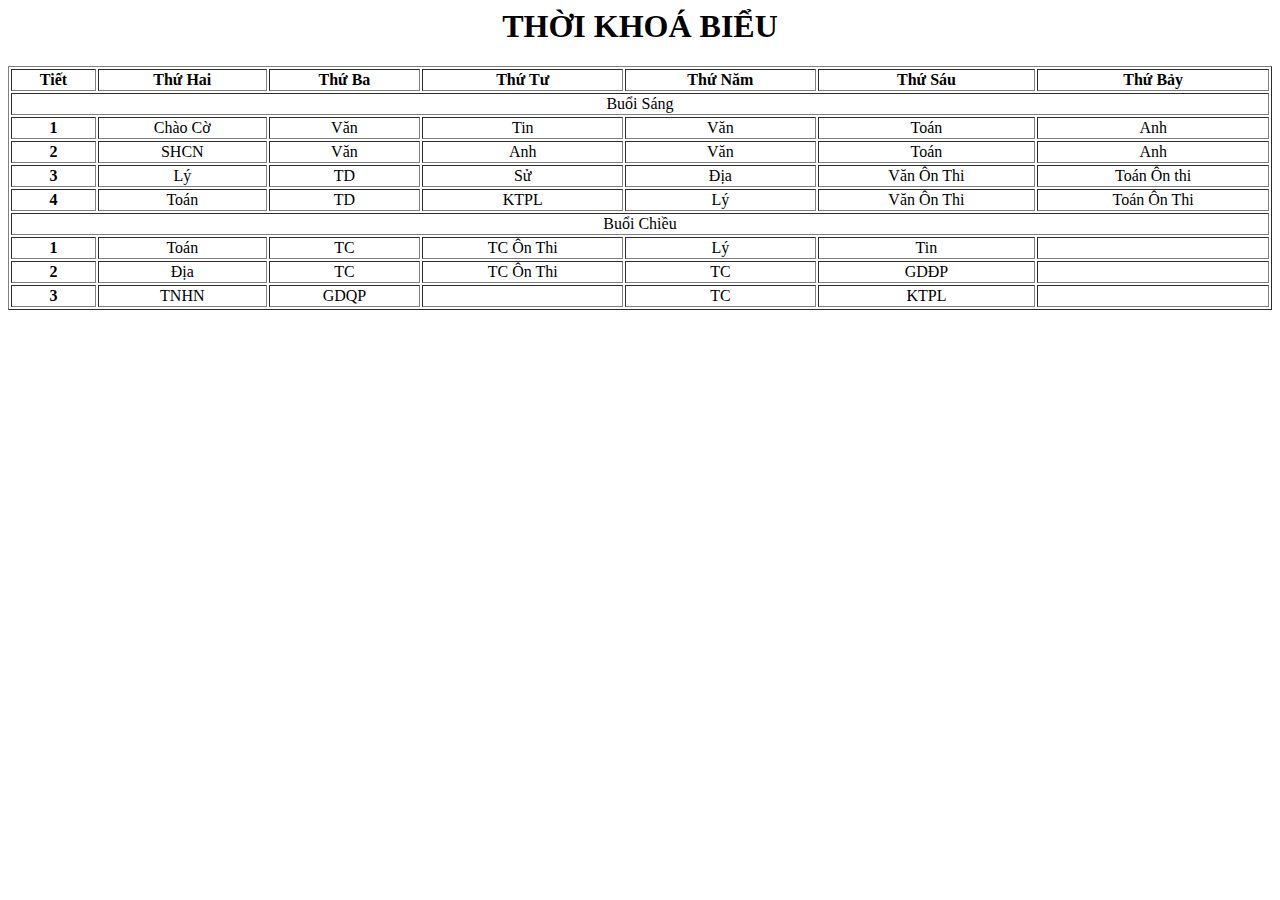
<file: Index.html>
<html>
  <head>
   <meta charset = "utf-8">
    <style>
      td {text-align: center;}
      h1 {text-align: center;}
    </style>
  </head>
  <body>
    <h1> THỜI KHOÁ BIỂU</h1>
    <table>
      <table border="1" width="100%">
      <tr>
        <th>Tiết</th> <th>Thứ Hai</th> <th>Thứ Ba</th> <th>Thứ Tư</th> <th>Thứ Năm</th> <th>Thứ Sáu</th> <th>Thứ Bảy</th>
      </tr>
        <tr>
          <td colspan="7">Buổi Sáng</td>
      <tr>
        <td><b>1</b></td><td>Chào Cờ</td><td>Văn</td><td>Tin</td><td>Văn</td><td>Toán</td><td>Anh</td>
      </tr>
      <tr>
        <td><b>2</b></td><td>SHCN</td><td>Văn</td><td>Anh</td><td>Văn</td><td>Toán</td><td>Anh</td>
      </tr>
      <tr>
        <td><b>3</b></td><td>Lý</td><td>TD</td><td>Sử</td><td>Địa</td><td>Văn Ôn Thi</td><td>Toán Ôn thi</td>
      </tr>
      <tr>
        <td><b>4</b></td><td>Toán</td><td>TD</td><td>KTPL</td><td>Lý</td><td>Văn Ôn Thi</td><td>Toán Ôn Thi</td>
      </tr>
        <tr>
          <td colspan="7">Buổi Chiều</td>
        </tr>
        <tr>
          <td><b>1</b></td> <td>Toán</td> <td>TC</td> <td>TC Ôn Thi</td> <td>Lý</td> <td>Tin</td> <td> </td>
        </tr>
        <tr>
          <td><b>2</b></td> <td>Địa</td> <td>TC</td> <td>TC Ôn Thi</td> <td>TC</td> <td>GDĐP</td> <td> </td>
        </tr>
        <tr>
          <td><b>3</b></td> <td>TNHN</td> <td>GDQP</td> <td> </td> <td>TC</td> <td>KTPL</td> <td> </td>
        </tr>
    </table>
  </body>
</html>
</file>
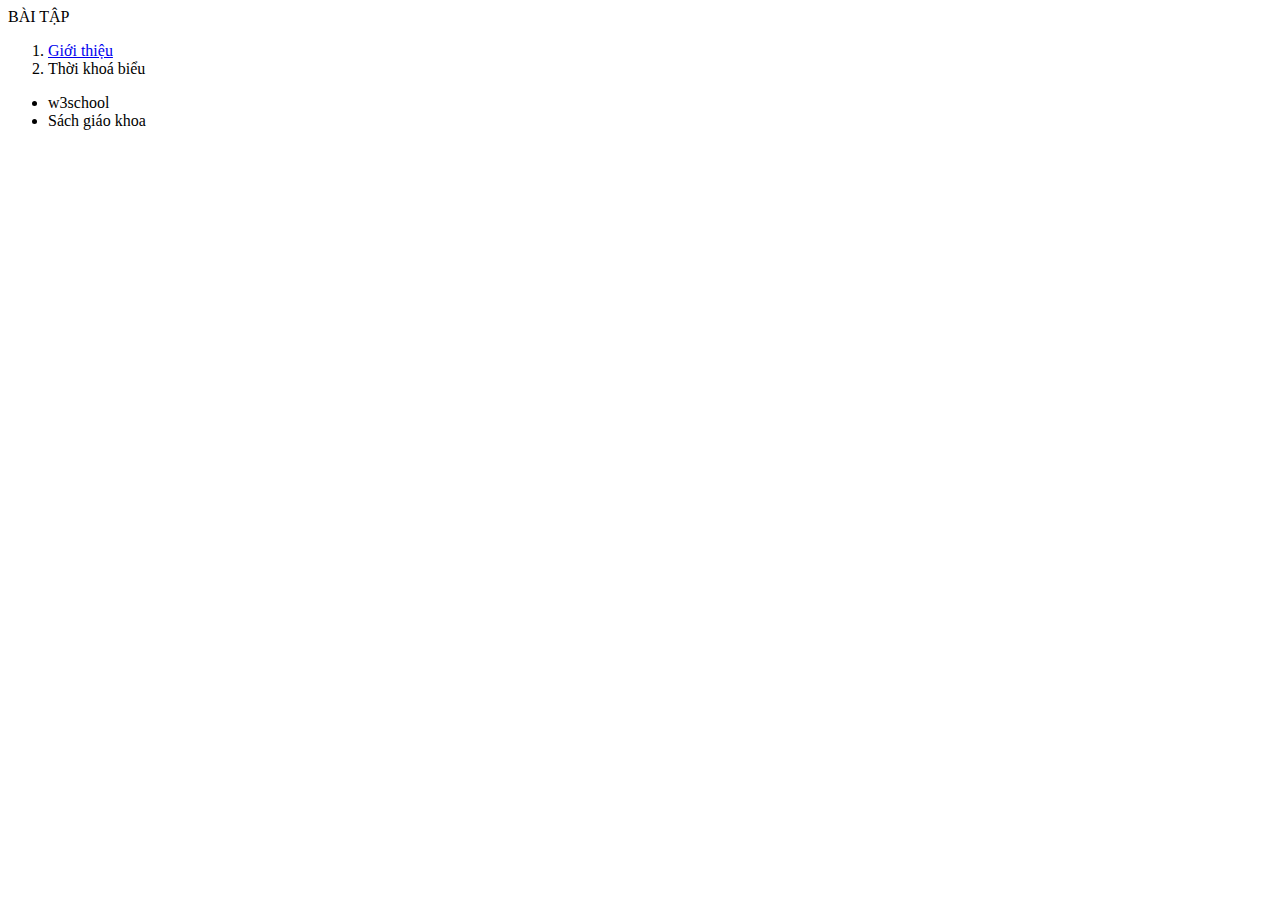
<file: Contents/index.html>
<html>
   <head>
      <meta utf-8>
   </head>
   <body>
      BÀI TẬP
      <ol>
         <li> <a href="contents/gioithieu.html"> Giới thiệu </a> </li> 
         <li> Thời khoá biểu </li>
      </ol>
      <ul>
        <li> w3school</li> <li> Sách giáo khoa</li>
      </ul>
   </body>
</file>
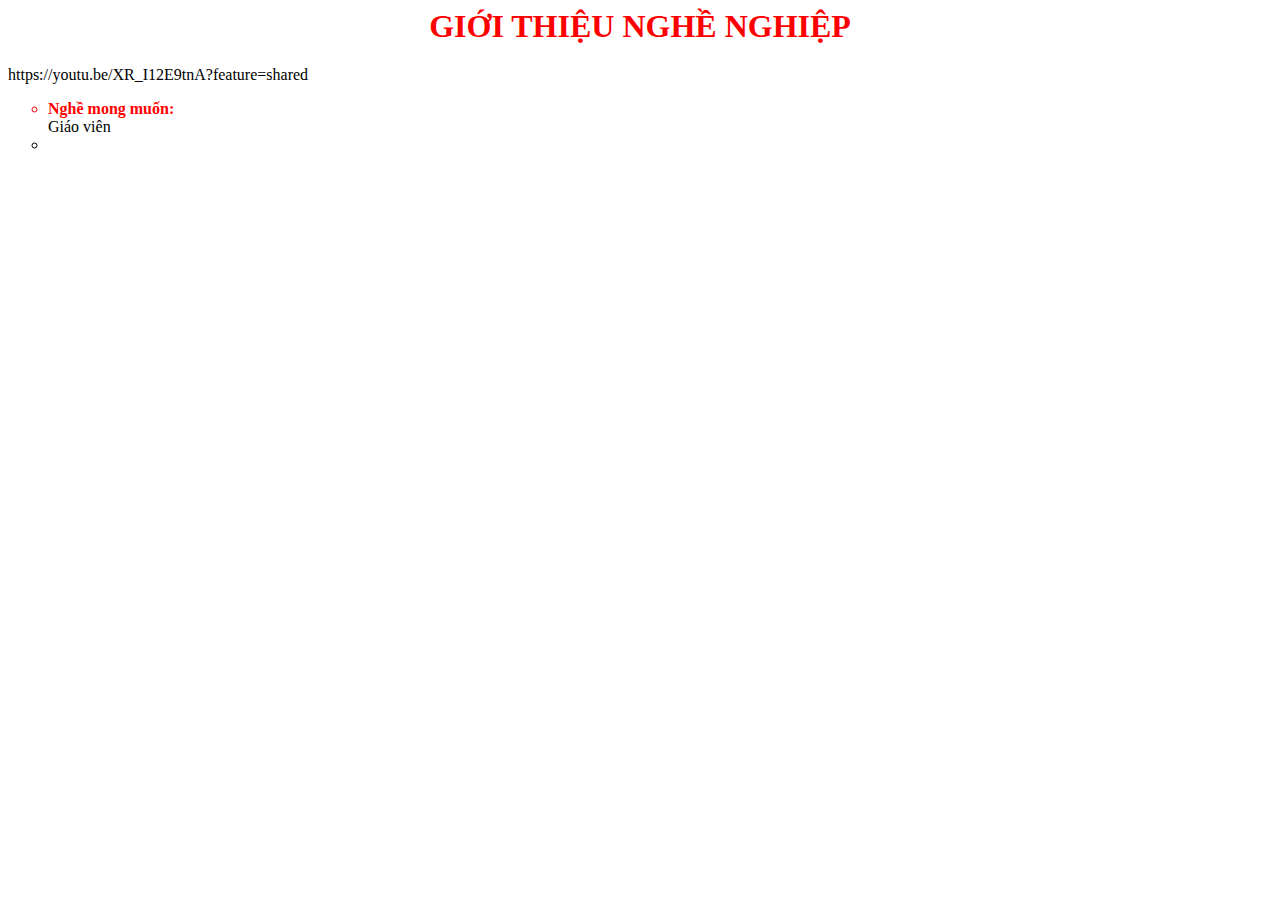
<file: gioithieunghe.html>
<html>
  <head> 
    <meta charset="UTF-8">
    <style>
      h1 {color:red; text-align:center;}
    </style>
  </head>
  <body>
    <h1> GIỚI THIỆU NGHỀ NGHIỆP </h1>
       https://youtu.be/XR_I12E9tnA?feature=shared
    <ul style="list-style-type:circle">
      <li style="color:red;font-weight:bold;"> Nghề mong muốn: </li>
        Giáo viên
      <li style="color;red">
        </html>
</file>
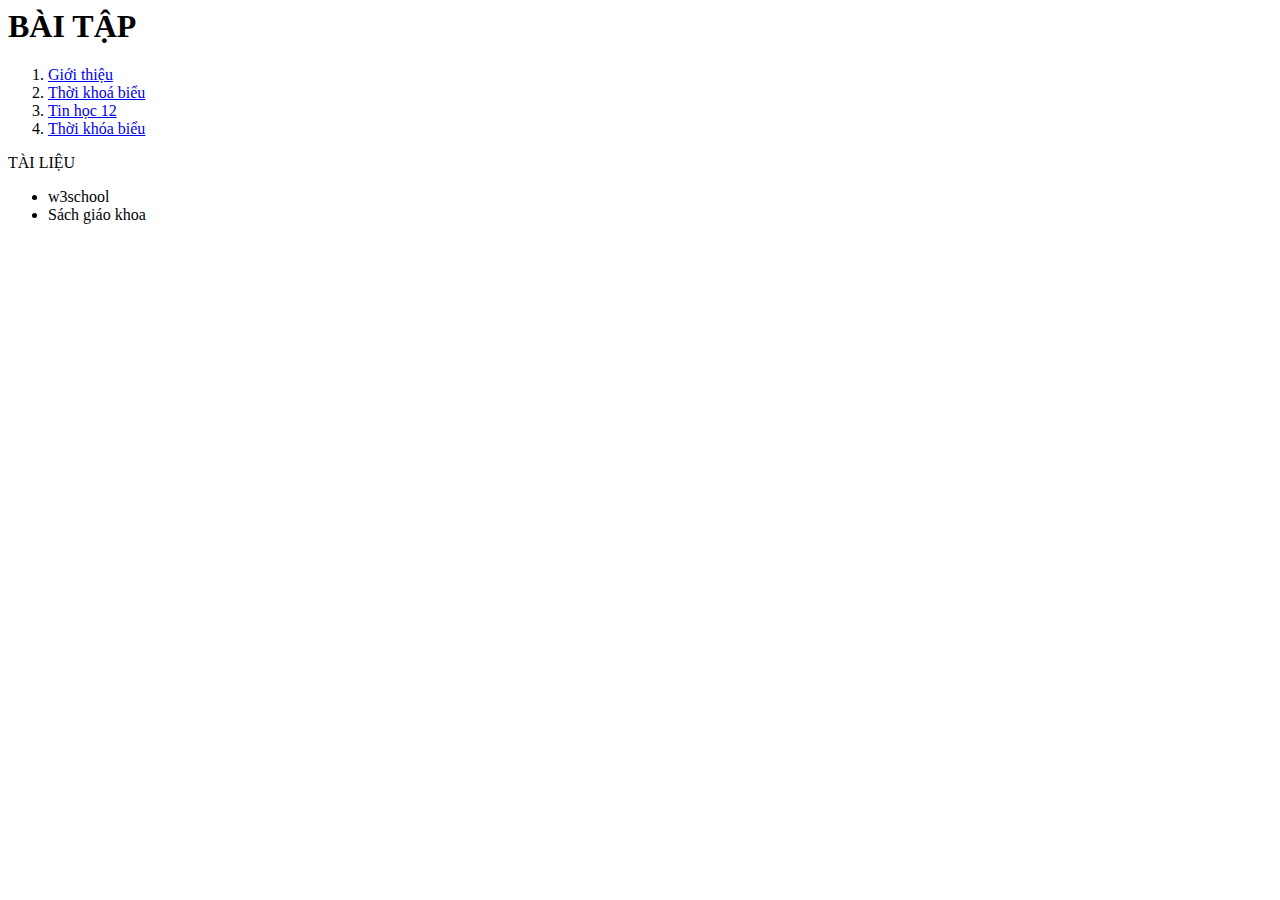
<file: list.html>
<html>
   <head>
      <meta charset ="utf-8">
      <link rel="stylesheet" href="style.css">
   </head>
   <body>
    <h1> BÀI TẬP </h1>
      <ol>
         <li> <a href="Contents/gioithieu.html" target="_blank"> Giới thiệu </a> </li> 
         <li> <a href="Contents/tkb.html" target="_blank"> Thời khoá biểu </a> </li>
         <li> <a href="Contents/tinhoc12.html" target="_blank"> Tin học 12 </a> </li>
         <li> <a href="Contents/tkb.html" target="_blank"> Thời khóa biểu </a> </li>
      </ol>
     TÀI LIỆU
      <ul>
        <li> w3school</li> <li> Sách giáo khoa</li>
      </ul>
   </body>
</html>
</file>
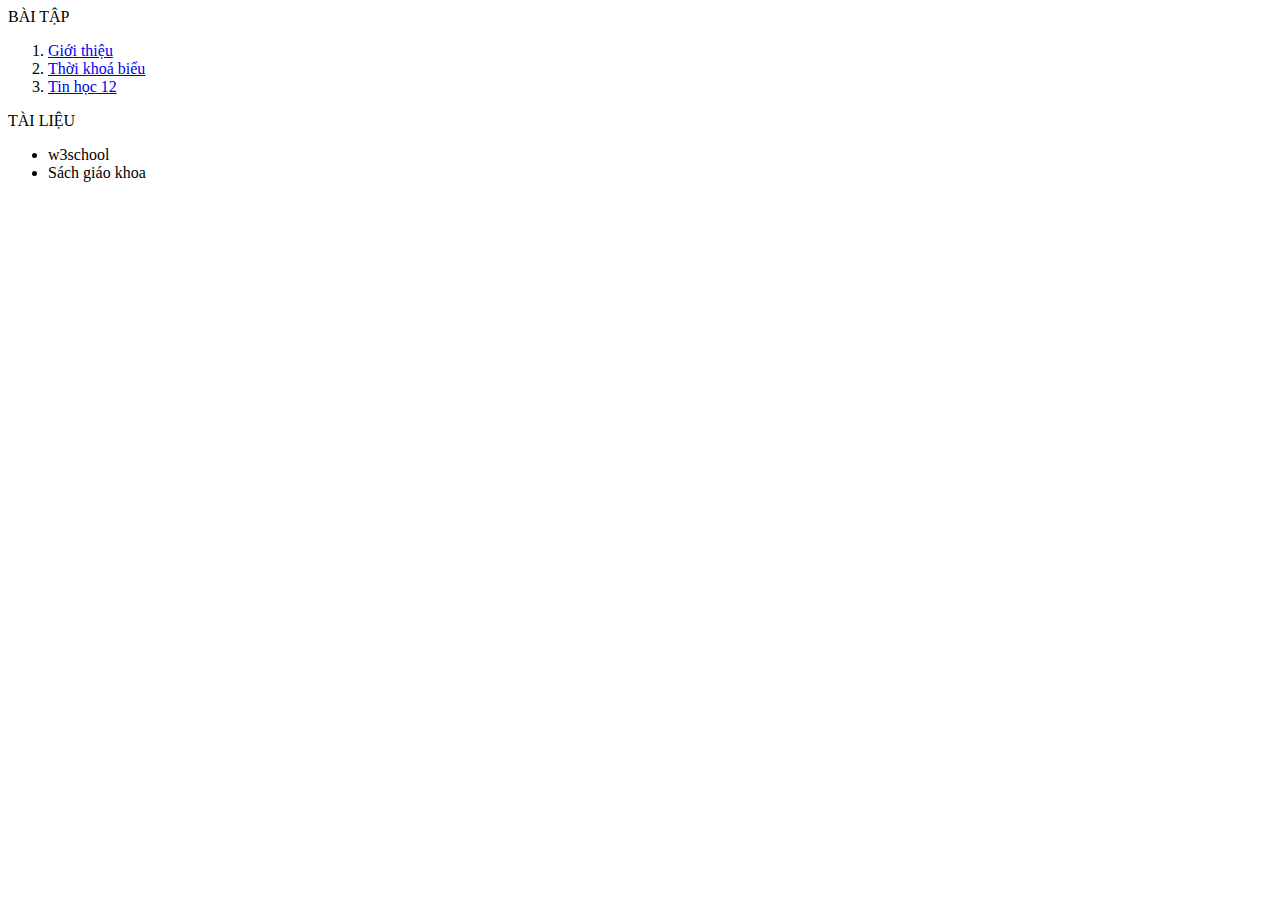
<file: Contents/..index.html>
<html>
   <head>
      <meta charset ="utf-8">
   </head>
   <body>
      BÀI TẬP
      <ol>
         <li> <a href="contents/gioithieu.html" target="_blank"> Giới thiệu </a> </li> 
         <li> <a href="contents/tkb.html" target="_blank"> Thời khoá biểu </a> </li>
         <li> <a href="contents/tinhoc12.html" target="_blank"> Tin học 12 </a> </li>
      </ol>
     TÀI LIỆU
      <ul>
        <li> w3school</li> <li> Sách giáo khoa</li>
      </ul>
   </body>
</html>
</file>
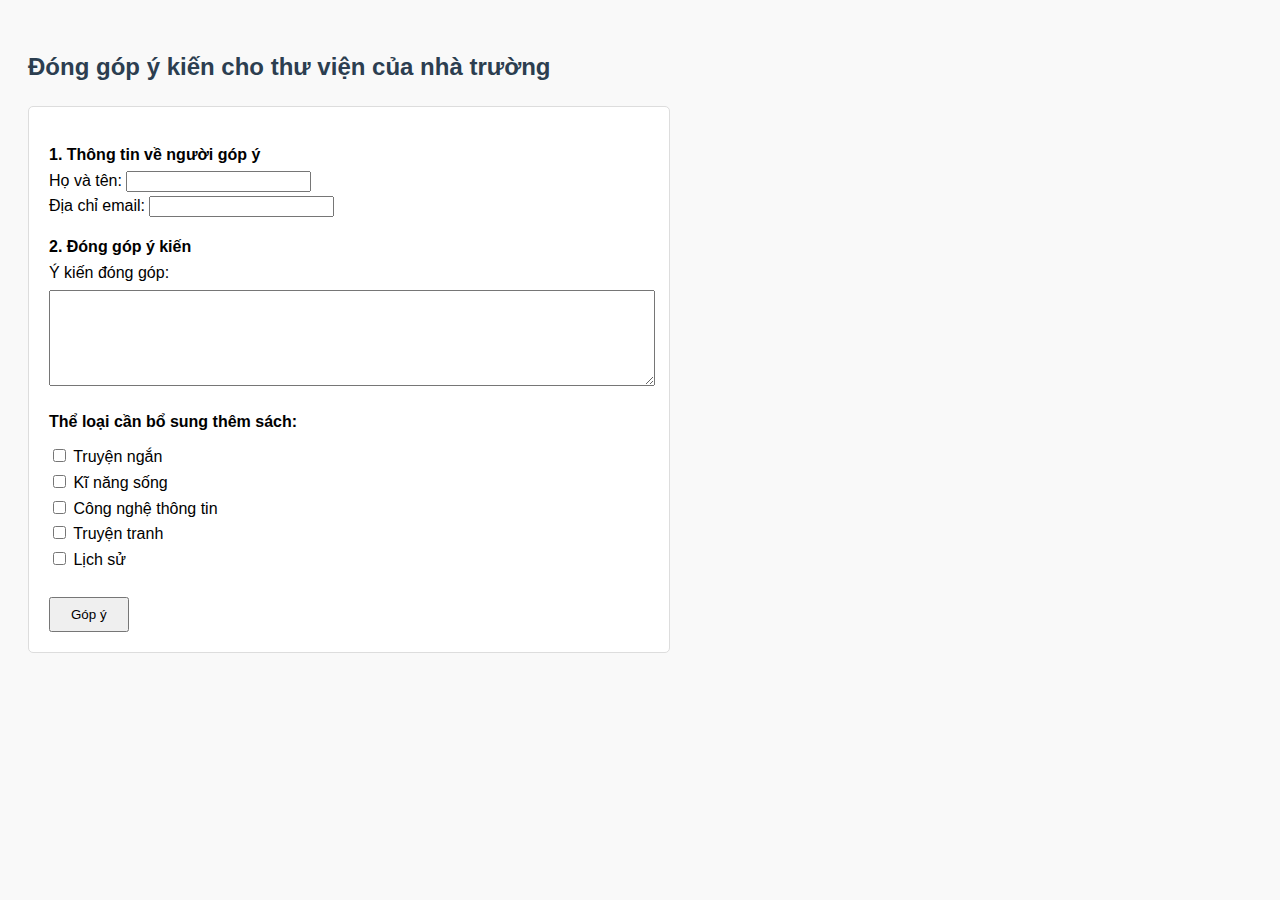
<file: Contents/Bai7-NV2.html>
<!DOCTYPE html>
<html lang="vi">
<head>
    <meta charset="UTF-8">
    <meta name="viewport" content="width=device-width, initial-scale=1.0">
    <title>Bai7-NV2 - Thực hành biểu mẫu</title>
    <style>
        body { font-family: Arial, sans-serif; line-height: 1.6; padding: 20px; background-color: #f9f9f9; }
        form { background: #fff; border: 1px solid #ddd; padding: 20px; max-width: 600px; border-radius: 5px; }
        h2 { color: #2c3e50; }
        .section-title { font-weight: bold; margin-top: 15px; display: block; }
        .checkbox-group { margin: 10px 0; }
        textarea { width: 100%; margin-top: 5px; }
        .submit-btn { margin-top: 15px; padding: 8px 20px; cursor: pointer; }
    </style>
</head>
<body>

    <h2>Đóng góp ý kiến cho thư viện của nhà trường</h2>

    <form action="#">
        <span class="section-title">1. Thông tin về người góp ý</span>
        <label>Họ và tên: <input type="text" name="txtTen"></label><br>
        <label>Địa chỉ email: <input type="text" name="txtEmail"></label>

        <span class="section-title">2. Đóng góp ý kiến</span>
        <label>Ý kiến đóng góp:</label><br>
        <textarea name="txtComment" rows="6" cols="40"></textarea>

        <span class="section-title">Thể loại cần bổ sung thêm sách:</span>
        <div class="checkbox-group">
            <input type="checkbox" name="chkTruyenNgan"> Truyện ngắn <br>
            <input type="checkbox" name="chkKiNang"> Kĩ năng sống <br>
            <input type="checkbox" name="chkCNTT"> Công nghệ thông tin <br>
            <input type="checkbox" name="chkTruyenTranh"> Truyện tranh <br>
            <input type="checkbox" name="chkLichSu"> Lịch sử <br>
        </div>

        <input type="submit" name="cmd" value="Góp ý" class="submit-btn">
    </form>

</body>
</html>
</file>
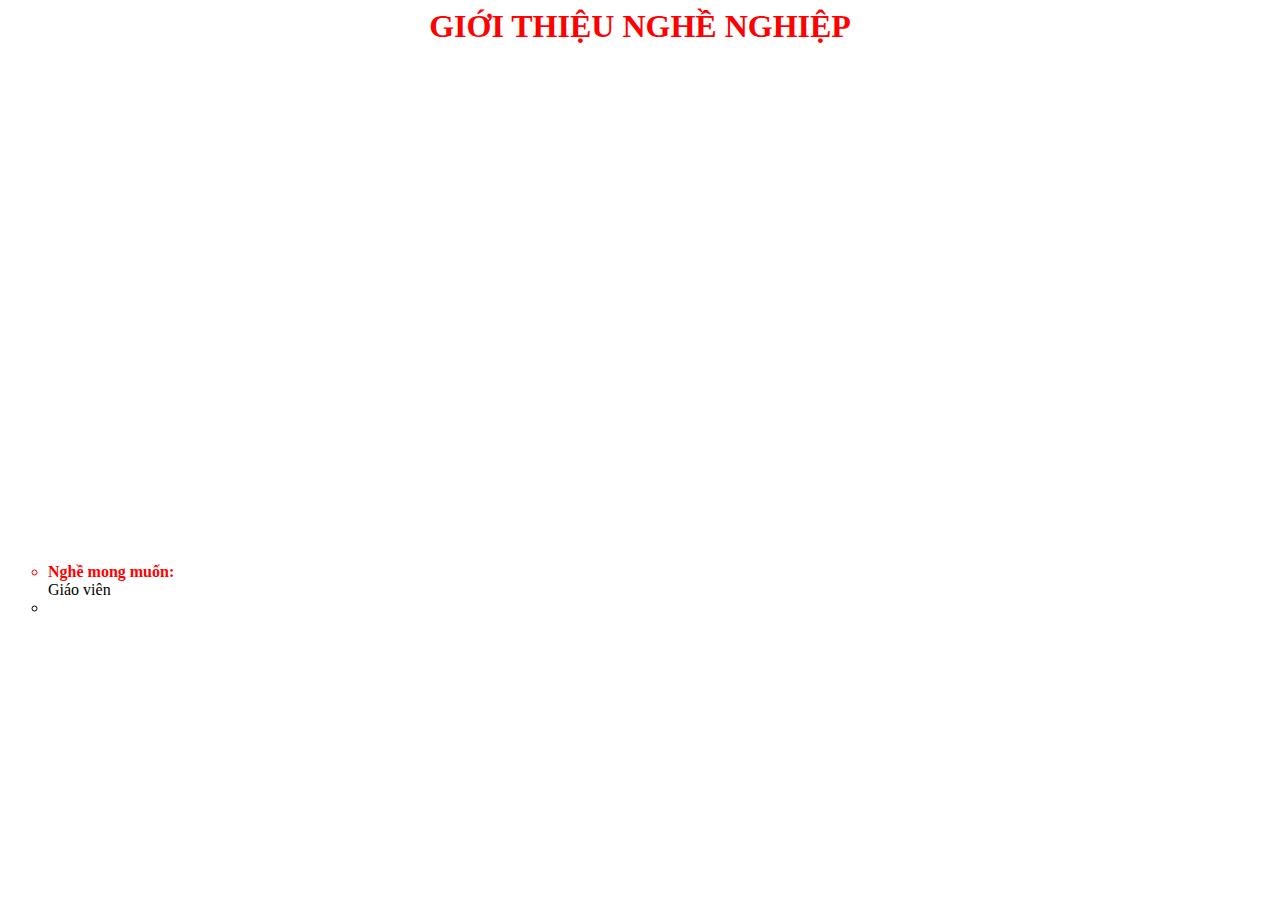
<file: Contents/gioithieunghe.html>
<html>
  <head> 
    <meta charset="UTF-8">
    <style>
      h1 {color:red; text-align:center;}
    </style>
  </head>
  <body>
    <h1> GIỚI THIỆU NGHỀ NGHIỆP </h1>
       <iframe width="855" height="481" src="https://www.youtube.com/embed/XR_I12E9tnA" title="Nghề Giáo viên | Hướng nghiệp cho các bé | Lớn lên em muốn làm gì? | VTV7" frameborder="0" allow="accelerometer; autoplay; clipboard-write; encrypted-media; gyroscope; picture-in-picture; web-share" referrerpolicy="strict-origin-when-cross-origin" allowfullscreen></iframe>
    <ul style="list-style-type:circle">
      <li style="color:red;font-weight:bold;"> Nghề mong muốn: </li>
        Giáo viên
      <li style="color;red">
        </html>
</file>
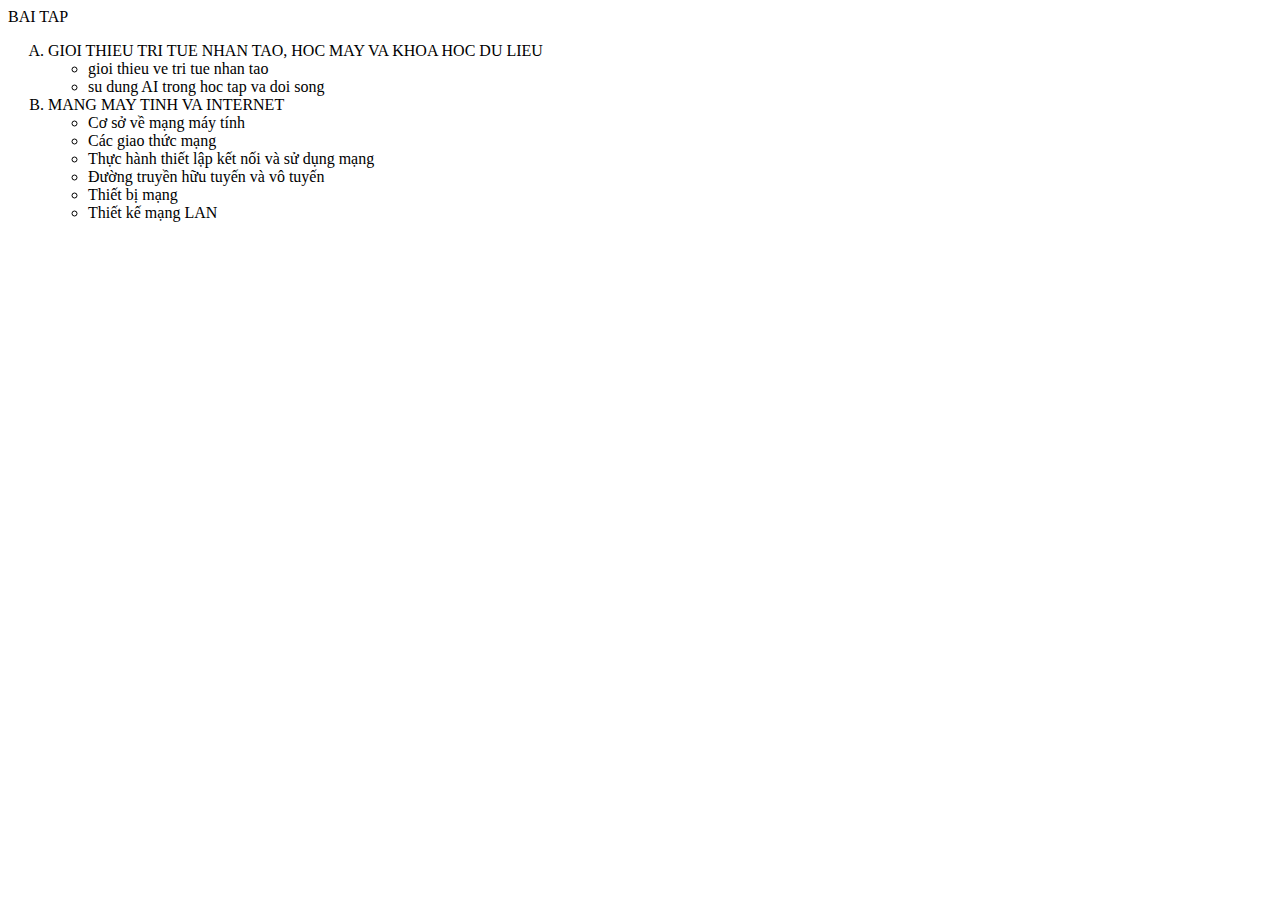
<file: Contents/tinhoc12.html>
<html>
  <head>
    <meta charset="utf-8">
  </head>
  <body>
    BAI TAP
     <ol type="A" >
       <li> GIOI THIEU TRI TUE NHAN TAO, HOC MAY VA KHOA HOC DU LIEU
           <ul>
             <li> gioi thieu ve tri tue nhan tao </li>
             <li> su dung AI trong hoc tap va doi song </li>
           </ul>
       </li>
       <li> MANG MAY TINH VA INTERNET
           <ul>
             <li> Cơ sở về mạng máy tính </li>
             <li> Các giao thức mạng </li>
             <li>Thực hành thiết lập kết nối và sử dụng mạng </li>
            <li>Đường truyền hữu tuyến và vô tuyến </li>
            <li>Thiết bị mạng </li>
            <li>Thiết kế mạng LAN </li>

           </ul>
       </li>
     </ol>
  </body>
</html>
</file>
<file: style.css>
.container{
display: flex;
  flex-direction: column;
  height: 100vh;
}
.header{
flex: 15%;
  background-color: lightblue;
}
.menu{
flex: 10%;
  background-color: darkgray;
  color: white;
  display: flex;
}
.menu a{
padding: 15px 20px;
}
.menu hover{
background-color: lightgray;
  color: black;
}
.content{
flex: 65%;
  background-color: white;
}
.content iframe{
  flex: 1;
  border: none;
  width: 100%;
  height: 100%;
}
.footer{
  flex: 10%;
}
</file>
